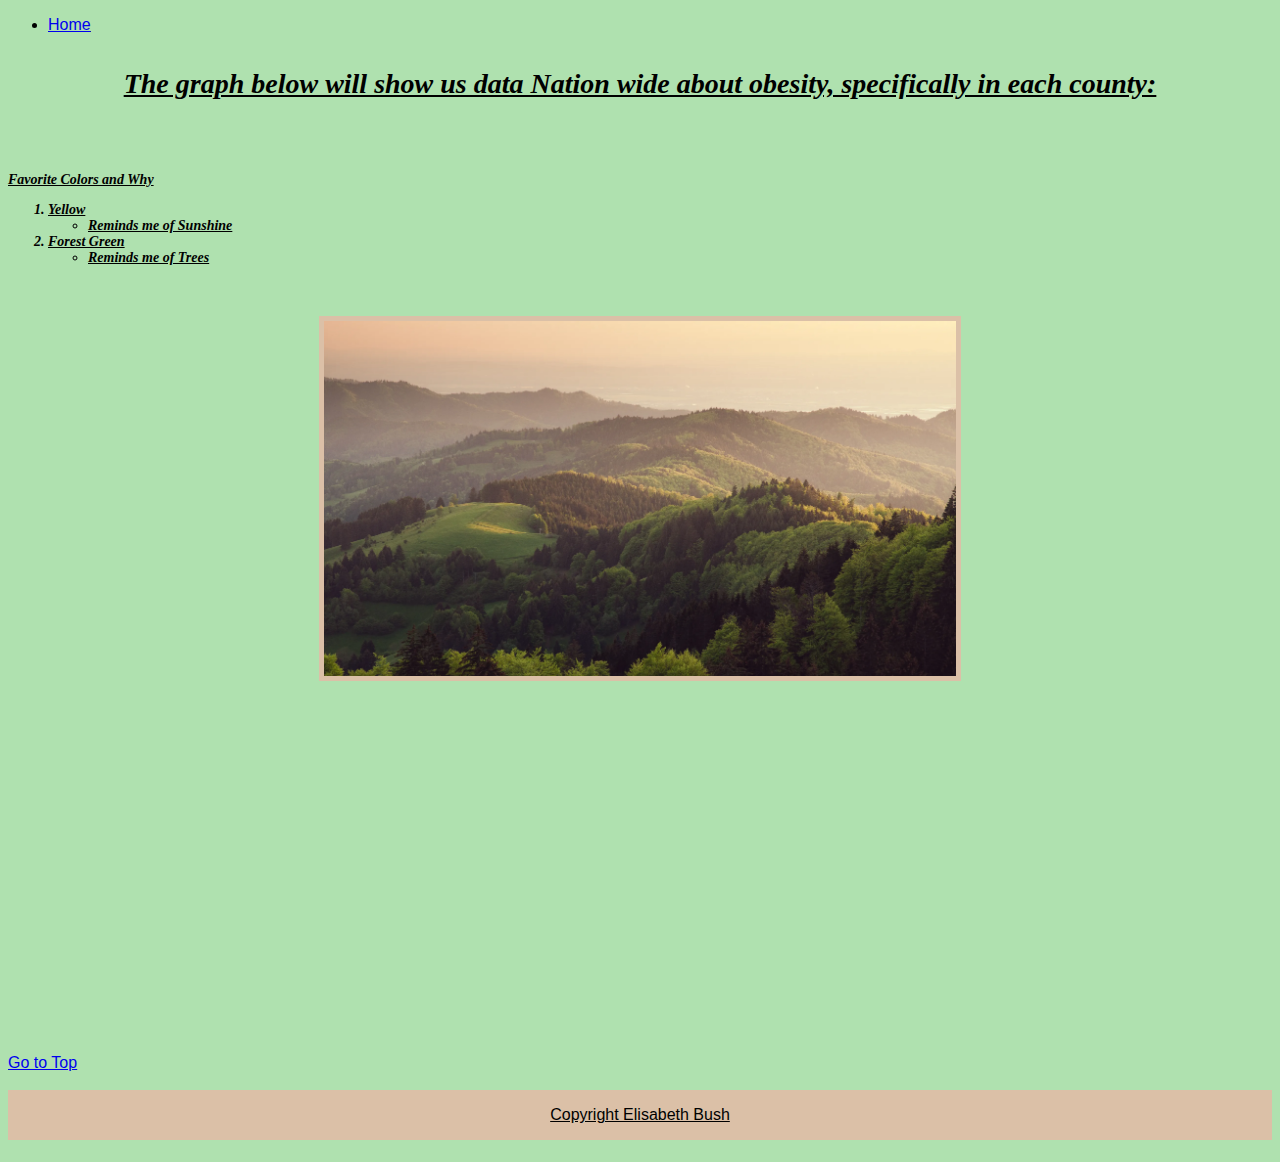
<file: Tableau.html>
<!DOCTYPE html>
<html lang="en">
<head>
    <meta charset="UTF-8">
    <meta http-equiv="X-UA-Compatible" content="IE=edge">
    <meta name="viewport" content="width=device-width, initial-scale=1.0">
    <title>Tableau</title>
    <link rel= "stylesheet" type= "text/css" href= "css/mystyles.css">
    <div class="collapse navbar-collapse" id="navbarResponsive">
        <ul class="navbar-nav ms-auto py-4 py-lg-0">
            <li class="nav-item"><a class="nav-link px-lg-3 py-3 py-lg-4" href="index.html">Home</a></li>
    </div>
</head>
<body>
<br>
    <div class="tabheader"> The graph below will show us data Nation wide about obesity, specifically in each county:</div>
    <div class='tableauPlaceholder' id='viz1670390486797' style='position: relative'>

    <br>

        <noscript>
            <a href='#'>
                <img alt=' Is Your County Obese? Select your county to see how it compares with other counties in the country ' src='https:&#47;&#47;public.tableau.com&#47;static&#47;images&#47;Ob&#47;ObesityDashboard_16703898396580&#47;Obesity&#47;1_rss.png' style='border: none' />
            </a>
        </noscript>
        <object class='tableauViz'  style='display:none;'>
            <param name='host_url' value='https%3A%2F%2Fpublic.tableau.com%2F' /> 
            <param name='embed_code_version' value='3' /> 
            <param name='site_root' value='' />
            <param name='name' value='ObesityDashboard_16703898396580&#47;Obesity' />
            <param name='tabs' value='no' />
            <param name='toolbar' value='yes' />
            <param name='static_image' value='https:&#47;&#47;public.tableau.com&#47;static&#47;images&#47;Ob&#47;ObesityDashboard_16703898396580&#47;Obesity&#47;1.png' /> 
            <param name='animate_transition' value='yes' />
            <param name='display_static_image' value='yes' />
            <param name='display_spinner' value='yes' />
            <param name='display_overlay' value='yes' />
            <param name='display_count' value='yes' />
            <param name='language' value='en-US' />
            <param name='filter' value='publish=yes' />
        </object>
    </div>  
                  
    <script type='text/javascript'>                    
        var divElement = document.getElementById('viz1670390486797');                    
        var vizElement = divElement.getElementsByTagName('object')[0];                    
        if ( divElement.offsetWidth > 800 ) { vizElement.style.width='100%';vizElement.style.height=(divElement.offsetWidth*0.75)+'px';} 
            else if ( divElement.offsetWidth > 500 ) { vizElement.style.width='100%';vizElement.style.height=(divElement.offsetWidth*0.75)+'px';} 
            else { vizElement.style.width='100%';vizElement.style.height='827px';}                     
        var scriptElement = document.createElement('script');                    
        scriptElement.src = 'https://public.tableau.com/javascripts/api/viz_v1.js';                    
        vizElement.parentNode.insertBefore(scriptElement, vizElement);                
    </script>

<br><br><br>

<div class = "favcolors" >Favorite Colors and Why
<ol>
    <li>Yellow
        <ul>
            <li>Reminds me of Sunshine</li>
        </ul>
    <li>Forest Green</li>
        <ul>
            <li>Reminds me of Trees</li>
        </ul>
</ol>
</div>

<br> <br>

<img src="assets/img/pinetrees.jpeg" class= "image" alt="Mountain of Pine Trees">

<br><br><br>

<div class="hypercraft">
</ol>
<iframe width="560" height="315" src="https://www.youtube.com/embed/Mh0_UtK0c_0" title="YouTube video player" frameborder="0" 
allow="accelerometer; autoplay; clipboard-write; encrypted-media; gyroscope; picture-in-picture" 
allowfullscreen></iframe>
</div>

<a href="#top" id=bottompage >Go to Top </a>

<br><br>

    <div class="commonFooter">Copyright Elisabeth Bush</div>
</body>
    <h1></h1>
</html>
</file>
<file: css/mystyles.css>
body{
    background-color: #AFE1AF;
    font-family:'Segoe UI', Tahoma, Geneva, Verdana, sans-serif;
    text-decoration:underline; 
}

.tabheader{
    font-family:Georgia, 'Times New Roman', Times, serif;
    font-size:28px;
    font-weight: bold;
    text-align: center;
    font-style: italic;
    color:black;
}

.favcolors{
    font-family:Georgia, 'Times New Roman', Times, serif;
    font-size:14px;
    font-weight: bold;
    font-style: italic;
    color:black;
}

.tableauPlaceholder{
    width:50%;
    margin-left:auto;
    margin-right:auto;
    display:block;
}

.commonFooter{
    height:50px;
    line-height:50px;
    text-align: center;
    background-color: #DBC0A7;
    width:100%;
    align-content: bottom;
}

.image{
    width:50%;
    margin-left:auto;
    margin-right:auto;
    display:block;
    border:5px solid #DBC0A7;
}

.hypercraft{
    margin-left:auto;
    margin-right:auto;
    display:block;
    width:fit-content;
}
</file>
